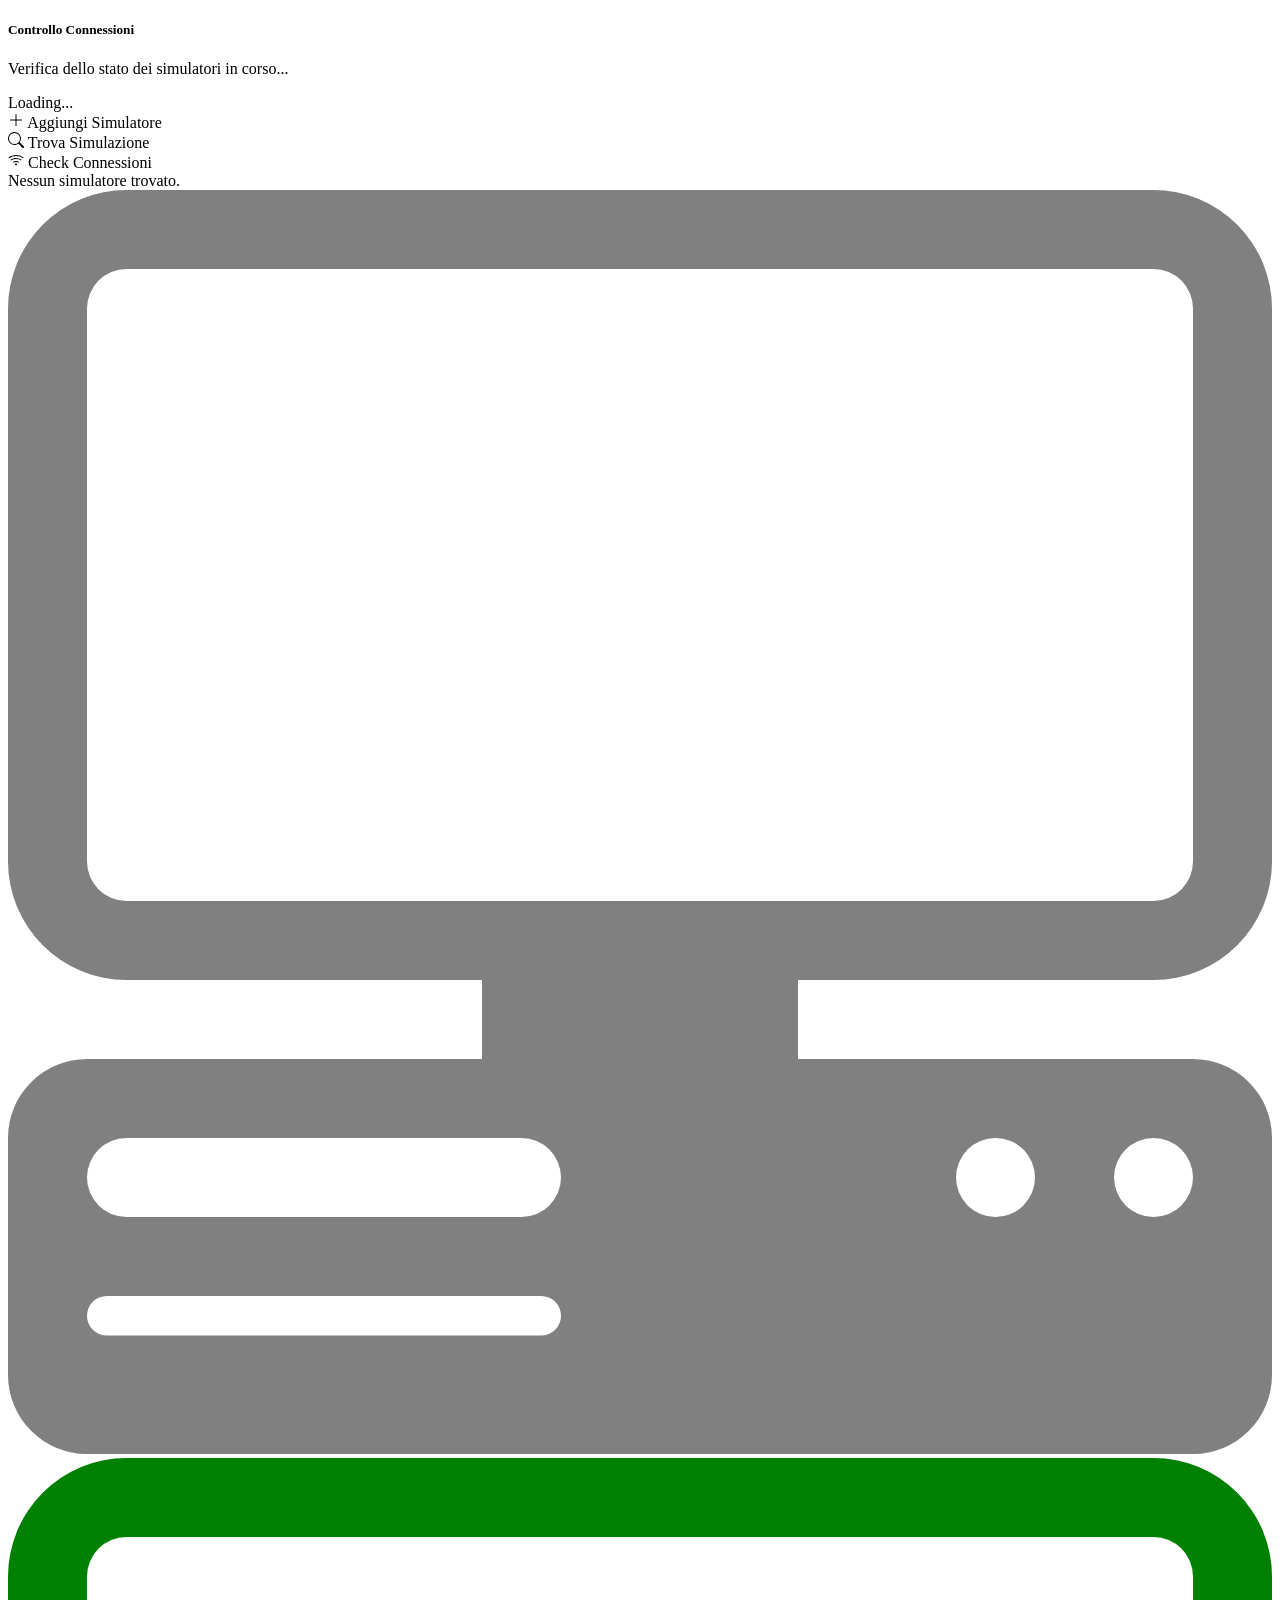
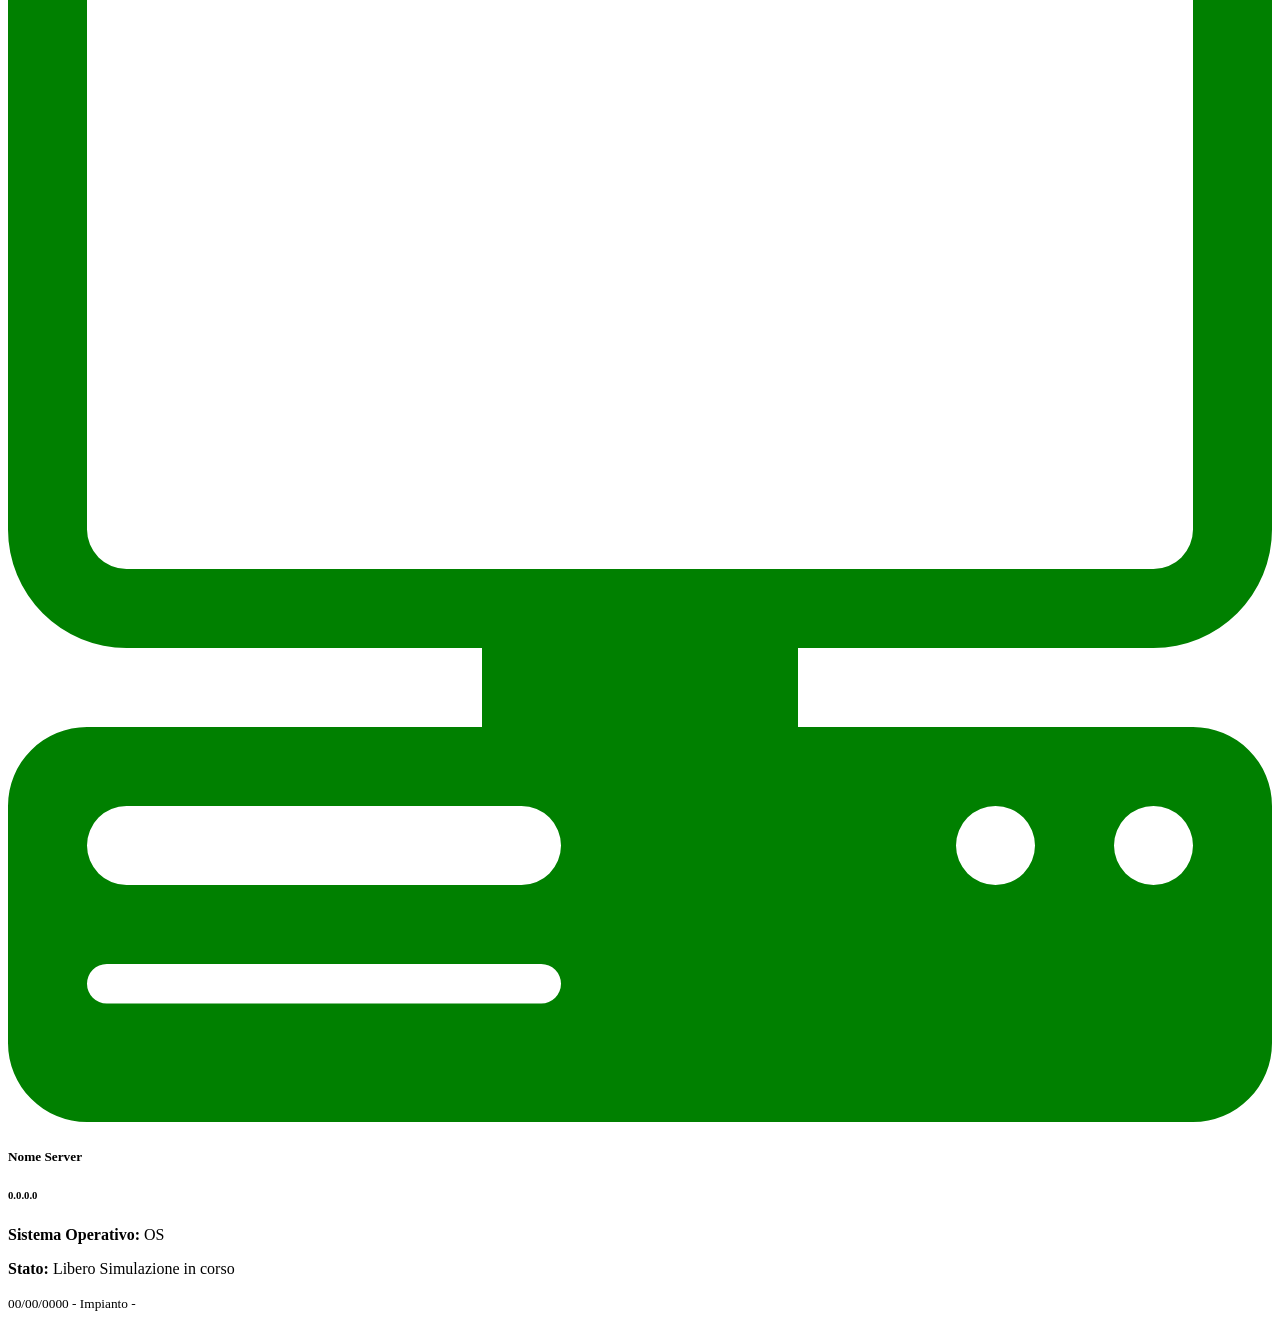
<file: src/main/resources/templates/index.html>
<!DOCTYPE html>
<html lang="en" xmlns:th="http://www.thymeleaf.org">

<head>
    <!-- Required meta tags -->
    <meta charset="utf-8">
    <meta name="viewport" content="width=device-width, initial-scale=1">


    <!-- Bootstrap CSS -->
    <link th:rel="stylesheet" th:href="@{/webjars/bootstrap/5.1.3/css/bootstrap.min.css}" />

    <!-- Custom CSS -->

    <!-- CSS Navbar  -->
    <link th:rel="stylesheet" th:href="@{/css/navbar.css}" />

    <!-- CSS buttonsRow  -->
    <link th:rel="stylesheet" th:href="@{/css/buttonsRow.css}" />

    <!-- CSS Index  -->
    <link th:rel="stylesheet" th:href="@{/css/indexStyle.css}" />

    <title>Simulatori</title>
</head>

<body>

    <!-- overlay finestra di caricamento per controllo conessioni -->
    <div id="overlayCheckConnessioni" class="justify-content-center align-items-center">

        <div class="card text-center">
            <div class="card-body">
                <h5 class="card-title">Controllo Connessioni</h5>
                <p class="card-text">Verifica dello stato dei simulatori in corso...</p>
                <div class="spinner-grow" role="status">
                    <span class="visually-hidden">Loading...</span>
                </div>
            </div>

        </div>

    </div>

    <header>
        <nav th:replace="~{fragments/navbar :: navbar('Home')}"></nav>
    </header>

    <main>

        <div class="container">

            <!-- Riga dedicata a pulsanti:
                - AGGIUNGI  simulatore
                - CERCA simulazione   
                - AGGIORNA connessioni simulatori        
            -->
            <div class="row mt-3 pb-2 buttonsRow">

                <!-- pulsante aggiungi simulatore -->
                <div class="col-auto">

                    <a class="btn singleButttonStyle" th:href="@{/AggiungiSimulatore}">

                        <svg xmlns="http://www.w3.org/2000/svg" width="16" height="16" fill="currentColor"
                            class="bi bi-plus-lg" viewBox="0 0 16 16">
                            <path fill-rule="evenodd"
                                d="M8 2a.5.5 0 0 1 .5.5v5h5a.5.5 0 0 1 0 1h-5v5a.5.5 0 0 1-1 0v-5h-5a.5.5 0 0 1 0-1h5v-5A.5.5 0 0 1 8 2" />
                        </svg>

                        <span>Aggiungi Simulatore</span>

                    </a>

                </div>

                <!-- pulsante ricerca simulazione -->
                <div class="col-auto">

                    <a class="btn singleButttonStyle" th:href="@{/TrovaSimulazione}">

                        <svg xmlns="http://www.w3.org/2000/svg" width="16" height="16" fill="currentColor"
                            class="bi bi-search" viewBox="0 0 16 16">
                            <path
                                d="M11.742 10.344a6.5 6.5 0 1 0-1.397 1.398h-.001q.044.06.098.115l3.85 3.85a1 1 0 0 0 1.415-1.414l-3.85-3.85a1 1 0 0 0-.115-.1zM12 6.5a5.5 5.5 0 1 1-11 0 5.5 5.5 0 0 1 11 0" />
                        </svg>

                        <span>Trova Simulazione</span>

                    </a>

                </div>

                <!-- pulsante aggiorna connessioni simulatori -->
                <div class="col-auto">

                    <a id="btnCheckConnessioni" class="btn singleButttonStyle" th:href="@{/CheckConnessioni}">

                        <svg xmlns="http://www.w3.org/2000/svg" width="16" height="16" fill="currentColor"
                            class="bi bi-wifi" viewBox="0 0 16 16">
                            <path
                                d="M15.384 6.115a.485.485 0 0 0-.047-.736A12.44 12.44 0 0 0 8 3C5.259 3 2.723 3.882.663 5.379a.485.485 0 0 0-.048.736.52.52 0 0 0 .668.05A11.45 11.45 0 0 1 8 4c2.507 0 4.827.802 6.716 2.164.205.148.49.13.668-.049" />
                            <path
                                d="M13.229 8.271a.482.482 0 0 0-.063-.745A9.46 9.46 0 0 0 8 6c-1.905 0-3.68.56-5.166 1.526a.48.48 0 0 0-.063.745.525.525 0 0 0 .652.065A8.46 8.46 0 0 1 8 7a8.46 8.46 0 0 1 4.576 1.336c.206.132.48.108.653-.065m-2.183 2.183c.226-.226.185-.605-.1-.75A6.5 6.5 0 0 0 8 9c-1.06 0-2.062.254-2.946.704-.285.145-.326.524-.1.75l.015.015c.16.16.407.19.611.09A5.5 5.5 0 0 1 8 10c.868 0 1.69.201 2.42.56.203.1.45.07.61-.091zM9.06 12.44c.196-.196.198-.52-.04-.66A2 2 0 0 0 8 11.5a2 2 0 0 0-1.02.28c-.238.14-.236.464-.04.66l.706.706a.5.5 0 0 0 .707 0l.707-.707z" />
                        </svg>

                        <span>Check Connessioni</span>

                    </a>

                </div>

            </div>

            <!-- Visualizzatore di tutti i simulatori nel database -->
            <div class="row mt-2">
                <!-- Alert mancanza simulatori -->

                <div th:if="${simulatori == null or #lists.isEmpty(simulatori)}" class="alert alert-warning">
                    Nessun simulatore trovato.
                </div>

                <!-- Elenco card di tutti i simulatori -->
                <div class="col-12">

                    <div th:if="${simulatori != null and !#lists.isEmpty(simulatori)}">

                        <div class="row row-cols-1 row-cols-md-2 row-cols-lg-3 g-4">
                            <div class="col" th:each="sim : ${simulatori}">
                                <a class="card h-100 cardStyle" th:href="@{'/simulatore/' + ${sim.id}}">
                                    <div class="card-body row">

                                        <!-- immagine computer indica stato del simulatore -->
                                        <div class="col-4">
                                            <!-- SVG di Server NON Connesso -->
                                            <svg xmlns="http://www.w3.org/2000/svg" fill="grey"
                                                class="bi bi-pc-display-horizontal" th:unless="${sim.serverAcceso}"
                                                viewBox="0 0 16 16">
                                                <path
                                                    d="M1.5 0A1.5 1.5 0 0 0 0 1.5v7A1.5 1.5 0 0 0 1.5 10H6v1H1a1 1 0 0 0-1 1v3a1 1 0 0 0 1 1h14a1 1 0 0 0 1-1v-3a1 1 0 0 0-1-1h-5v-1h4.5A1.5 1.5 0 0 0 16 8.5v-7A1.5 1.5 0 0 0 14.5 0zm0 1h13a.5.5 0 0 1 .5.5v7a.5.5 0 0 1-.5.5h-13a.5.5 0 0 1-.5-.5v-7a.5.5 0 0 1 .5-.5M12 12.5a.5.5 0 1 1 1 0 .5.5 0 0 1-1 0m2 0a.5.5 0 1 1 1 0 .5.5 0 0 1-1 0M1.5 12h5a.5.5 0 0 1 0 1h-5a.5.5 0 0 1 0-1M1 14.25a.25.25 0 0 1 .25-.25h5.5a.25.25 0 1 1 0 .5h-5.5a.25.25 0 0 1-.25-.25" />
                                            </svg>
                                            <!-- SVG di Server Connesso -->
                                            <svg xmlns="http://www.w3.org/2000/svg" fill="green"
                                                class="bi bi-pc-display-horizontal" th:if="${sim.serverAcceso}"
                                                viewBox="0 0 16 16">
                                                <path
                                                    d="M1.5 0A1.5 1.5 0 0 0 0 1.5v7A1.5 1.5 0 0 0 1.5 10H6v1H1a1 1 0 0 0-1 1v3a1 1 0 0 0 1 1h14a1 1 0 0 0 1-1v-3a1 1 0 0 0-1-1h-5v-1h4.5A1.5 1.5 0 0 0 16 8.5v-7A1.5 1.5 0 0 0 14.5 0zm0 1h13a.5.5 0 0 1 .5.5v7a.5.5 0 0 1-.5.5h-13a.5.5 0 0 1-.5-.5v-7a.5.5 0 0 1 .5-.5M12 12.5a.5.5 0 1 1 1 0 .5.5 0 0 1-1 0m2 0a.5.5 0 1 1 1 0 .5.5 0 0 1-1 0M1.5 12h5a.5.5 0 0 1 0 1h-5a.5.5 0 0 1 0-1M1 14.25a.25.25 0 0 1 .25-.25h5.5a.25.25 0 1 1 0 .5h-5.5a.25.25 0 0 1-.25-.25" />
                                            </svg>

                                        </div>
                                        <!-- descrizione rapida del simulatore -->
                                        <div class="col-8">
                                            <h5 class="card-title" th:text="${sim.nomeServer}">Nome Server</h5>
                                            <h6 class="card-subtitle mb-2 text-muted" th:text="${sim.ipString}">0.0.0.0
                                            </h6>
                                            <p class="card-text">
                                                <strong>Sistema Operativo:</strong>
                                                <span th:text="${sim.sistemaOperativo}">OS</span>
                                            </p>
                                            <!-- stato simulazione -->
                                            <p class="card-text">
                                                <strong>Stato:</strong>
                                                <span class="badge rounded-pill bg-success"
                                                    th:if="${sim.ultimaSimulazione == null}">
                                                    Libero
                                                </span>
                                                <span class="badge rounded-pill bg-warning"
                                                    th:if="${sim.ultimaSimulazione != null}">
                                                    Simulazione in corso
                                                </span>
                                            </p>
                                        </div>
                                    </div>
                                    <!-- Footer con informazioni di stato simulazione -->
                                    <div class="card-footer d-flex justify-content-center align-items-center">
                                        <small>
                                            <!-- mostrs data e impianto in simulazione -->
                                            <span th:if="${sim.ultimaSimulazione != null}">
                                                <span
                                                    th:text="${#temporals.format(sim.ultimaSimulazione.createdAt, 'dd/MM/yyyy')}">00/00/0000</span>
                                                -
                                                <span th:text="${sim.ultimaSimulazione.nomeImpianto}">Impianto</span>
                                            </span>
                                            <!-- mostra nulla se è libero -->
                                            <span th:if="${sim.ultimaSimulazione == null}">
                                                -
                                            </span>
                                        </small>
                                    </div>
                                </a>
                            </div>
                        </div>

                    </div>

                </div>
            </div>

        </div>

    </main>


    <!-- Bootstrap Bundle -->
    <script th:src="@{/webjars/bootstrap/5.1.3/js/bootstrap.bundle.min.js}"></script>

    <!-- JS per mostrare l'overlay durante il controllo delle connessioni -->
    <script th:src="@{/js/overlayCheckConn.js}"></script>
</body>

</html>
</file>
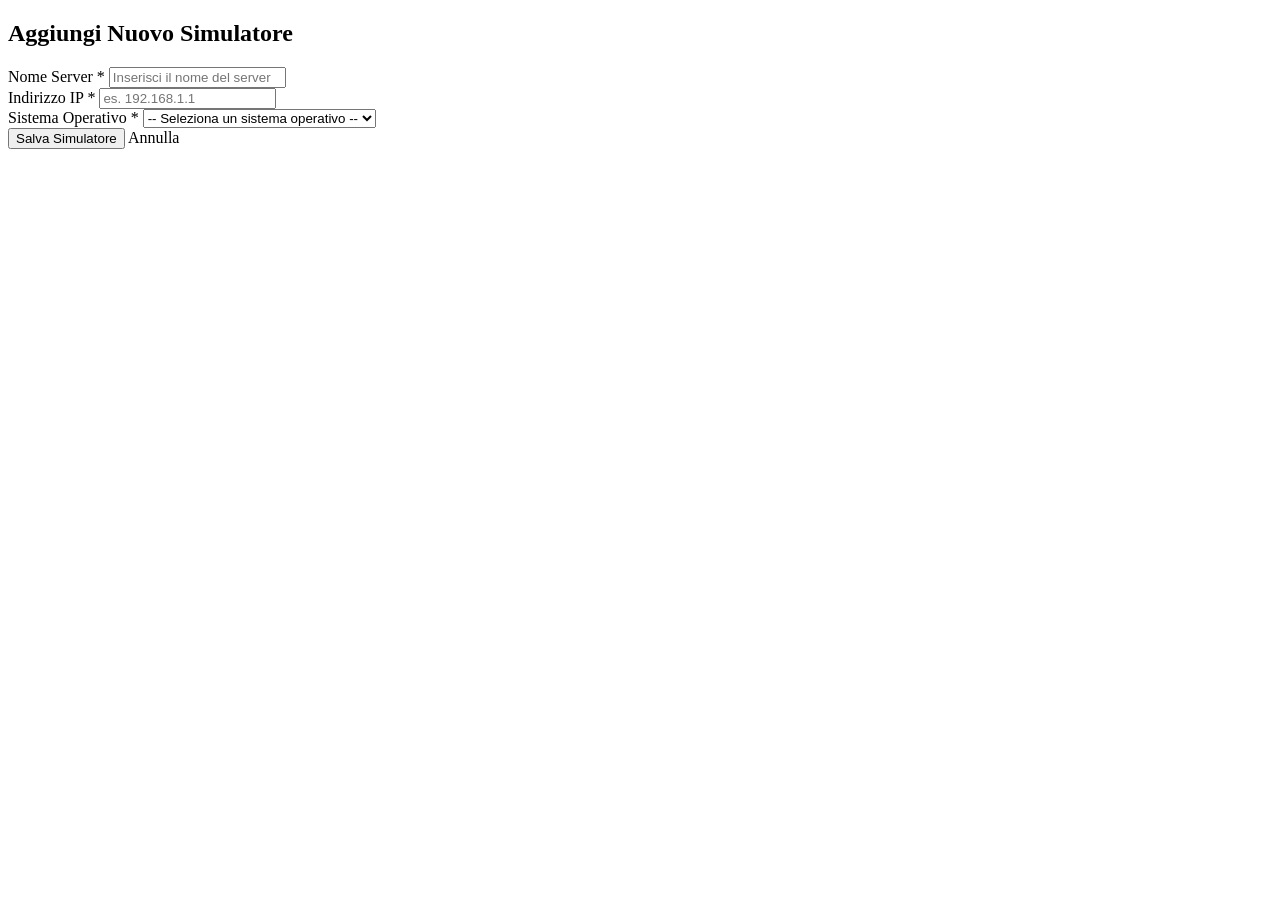
<file: src/main/resources/templates/addSimulator.html>
<!DOCTYPE html>
<html lang="en" xmlns:th="http://www.thymeleaf.org">

<head>
    <!-- Required meta tags -->
    <meta charset="utf-8">
    <meta name="viewport" content="width=device-width, initial-scale=1">


    <!-- Bootstrap CSS -->
    <link th:rel="stylesheet" th:href="@{/webjars/bootstrap/5.1.3/css/bootstrap.min.css}" />

    <!-- Custom CSS -->

    <!-- CSS Navbar  -->
    <link th:rel="stylesheet" th:href="@{/css/navbar.css}" />


    <title>Simulatori</title>
</head>

<body>

    <header>
        <nav th:replace="~{fragments/navbar :: navbar('AddSim')}"></nav>
    </header>

    <main class="container mt-5">
        <div class="row">
            <div class="col-md-8 mx-auto">
                <h2 class="mb-4">Aggiungi Nuovo Simulatore</h2>

                <form th:action="@{/AggiungiSimulatore}" th:method="post" th:object="${simulatore}"
                    class="needs-validation">

                    <div class="mb-3">
                        <label for="nomeServer" class="form-label">Nome Server <span
                                class="text-danger">*</span></label>
                        <input type="text" class="form-control" id="nomeServer" th:field="*{nomeServer}"
                            placeholder="Inserisci il nome del server" required>
                        <div class="invalid-feedback d-block" th:if="${#fields.hasErrors('nomeServer')}"
                            th:errors="*{nomeServer}"></div>
                    </div>

                    <div class="mb-3">
                        <label for="ipString" class="form-label">Indirizzo IP <span class="text-danger">*</span></label>
                        <input type="text" class="form-control" id="ipString" th:field="*{ipString}"
                            placeholder="es. 192.168.1.1" required>
                        <div class="invalid-feedback d-block" th:if="${#fields.hasErrors('ipString')}"
                            th:errors="*{ipString}"></div>
                    </div>

                    <div class="mb-3">
                        <label for="sistemaOperativo" class="form-label">Sistema Operativo <span
                                class="text-danger">*</span></label>
                        <select class="form-select" id="sistemaOperativo" th:field="*{sistemaOperativo}" required>
                            <option value="">-- Seleziona un sistema operativo --</option>
                            <option value="Windows 7">Windows 7</option>
                            <option value="Windows 10">Windows 10</option>
                            <option value="Windows 11">Windows 11</option>
                            <option value="Linux">Linux</option>
                            <option value="MacOS">MacOS</option>
                        </select>
                        <div class="invalid-feedback d-block" th:if="${#fields.hasErrors('sistemaOperativo')}"
                            th:errors="*{sistemaOperativo}"></div>
                    </div>

                    <div class="d-flex gap-2">
                        <button type="submit" class="btn btn-primary">Salva Simulatore</button>
                        <a th:href="@{/}" class=" btn btn-secondary">Annulla</a>
                    </div>

                </form>
            </div>
        </div>
    </main>


    <!-- Bootstrap Bundle -->
    <script th:src="@{/webjars/bootstrap/5.1.3/js/bootstrap.bundle.min.js}"></script>
</body>

</html>
</file>
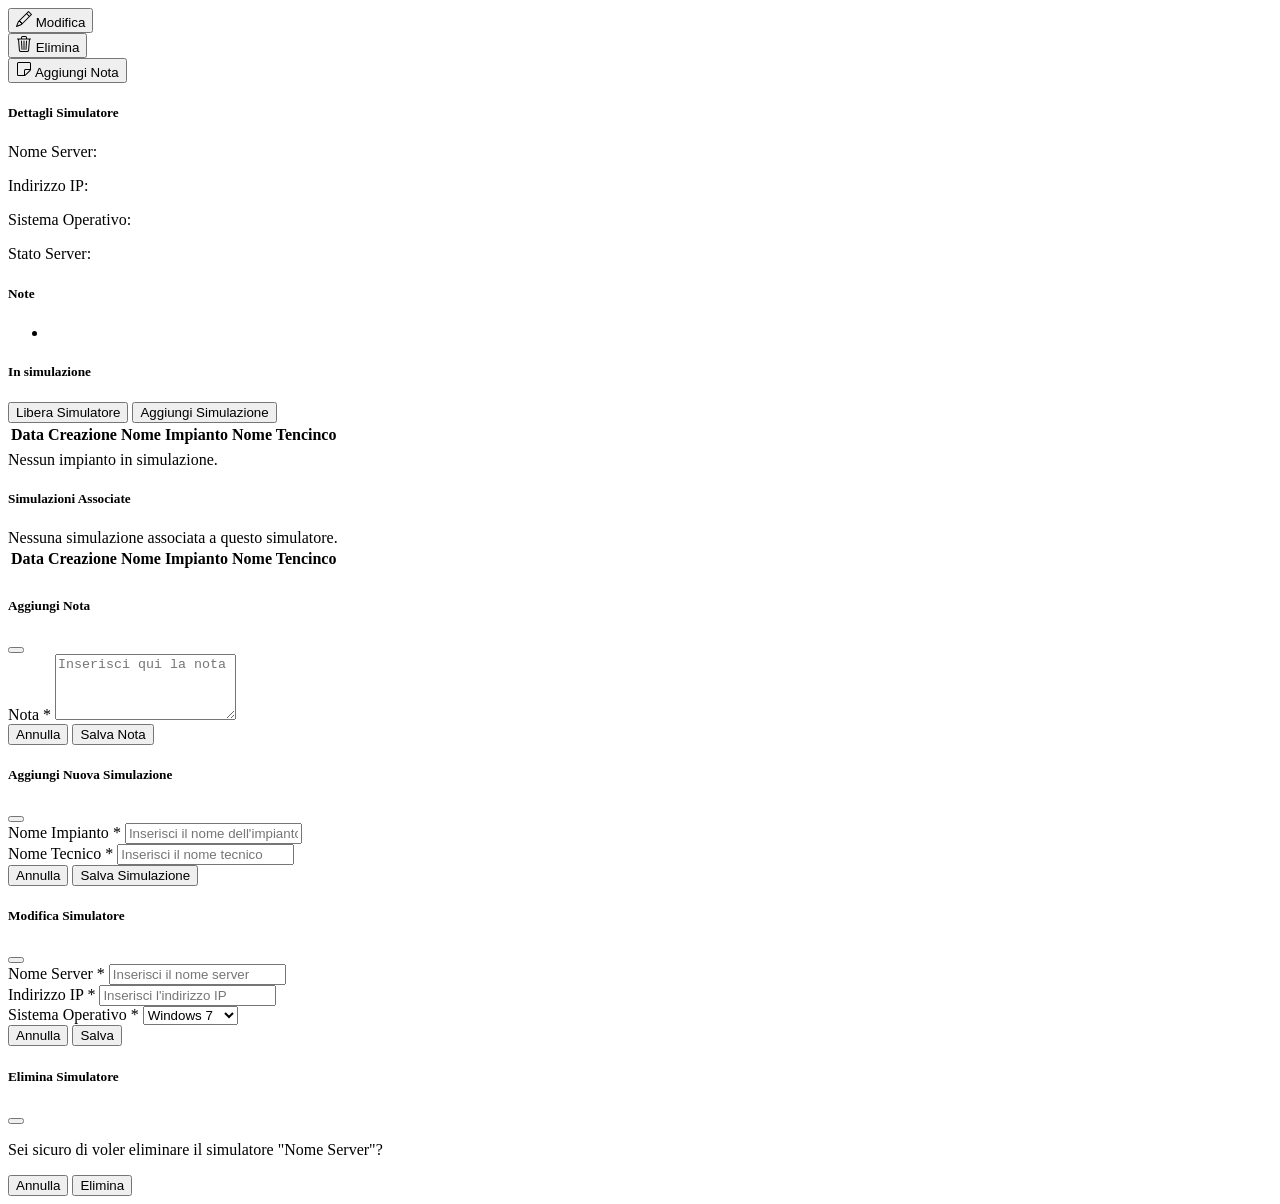
<file: src/main/resources/templates/dettaglioSimulatore.html>
<!DOCTYPE html>
<html lang="en" xmlns:th="http://www.thymeleaf.org">

<head>
    <!-- Required meta tags -->
    <meta charset="utf-8">
    <meta name="viewport" content="width=device-width, initial-scale=1">

    <!-- Bootstrap CSS -->
    <link th:rel="stylesheet" th:href="@{/webjars/bootstrap/5.1.3/css/bootstrap.min.css}" />

    <!-- CSS Navbar  -->
    <link th:rel="stylesheet" th:href="@{/css/navbar.css}" />

    <!-- CSS pagina dettagli simulatore  -->
    <link th:rel="stylesheet" th:href="@{/css/dettaglio-simulatore.css}" />

    <!-- CSS buttonsRow  -->
    <link th:rel="stylesheet" th:href="@{/css/buttonsRow.css}" />

    <title>Dettaglio Simulatore</title>
</head>

<body>

    <header>
        <nav th:replace="~{fragments/navbar :: navbar('DettSim')}"></nav>
    </header>

    <main class="container mt-3 pb-2">

        <!-- Riga dedicata a pulsanti:
                - MODIFICA  simulatore
                - ELIMINA simulatore   
                - AGGIUNGI nota       
            -->

        <div class="row mt-3 pb-2 buttonsRow">

            <!-- pulsante dedicato alla modifica del simulatore -->
            <div class="col-auto">
                <button type="button" class="btn singleButttonStyle" data-bs-toggle="modal"
                    data-bs-target="#modificaSimulatoreModal">

                    <svg xmlns="http://www.w3.org/2000/svg" width="16" height="16" fill="currentColor"
                        class="bi bi-pencil" viewBox="0 0 16 16">
                        <path
                            d="M12.146.146a.5.5 0 0 1 .708 0l3 3a.5.5 0 0 1 0 .708l-10 10a.5.5 0 0 1-.168.11l-5 2a.5.5 0 0 1-.65-.65l2-5a.5.5 0 0 1 .11-.168zM11.207 2.5 13.5 4.793 14.793 3.5 12.5 1.207zm1.586 3L10.5 3.207 4 9.707V10h.5a.5.5 0 0 1 .5.5v.5h.5a.5.5 0 0 1 .5.5v.5h.293zm-9.761 5.175-.106.106-1.528 3.821 3.821-1.528.106-.106A.5.5 0 0 1 5 12.5V12h-.5a.5.5 0 0 1-.5-.5V11h-.5a.5.5 0 0 1-.468-.325" />
                    </svg>

                    Modifica
                </button>
            </div>

            <!-- pulsante dedicato all'eliminazione del simulatore -->
            <div class="col-auto">
                <button type="button" class="btn singleButttonStyle" data-bs-toggle="modal"
                    data-bs-target="#eliminaSimulatoreModal">

                    <svg xmlns="http://www.w3.org/2000/svg" width="16" height="16" fill="currentColor"
                        class="bi bi-trash3" viewBox="0 0 16 16">
                        <path
                            d="M6.5 1h3a.5.5 0 0 1 .5.5v1H6v-1a.5.5 0 0 1 .5-.5M11 2.5v-1A1.5 1.5 0 0 0 9.5 0h-3A1.5 1.5 0 0 0 5 1.5v1H1.5a.5.5 0 0 0 0 1h.538l.853 10.66A2 2 0 0 0 4.885 16h6.23a2 2 0 0 0 1.994-1.84l.853-10.66h.538a.5.5 0 0 0 0-1zm1.958 1-.846 10.58a1 1 0 0 1-.997.92h-6.23a1 1 0 0 1-.997-.92L3.042 3.5zm-7.487 1a.5.5 0 0 1 .528.47l.5 8.5a.5.5 0 0 1-.998.06L5 5.03a.5.5 0 0 1 .47-.53Zm5.058 0a.5.5 0 0 1 .47.53l-.5 8.5a.5.5 0 1 1-.998-.06l.5-8.5a.5.5 0 0 1 .528-.47M8 4.5a.5.5 0 0 1 .5.5v8.5a.5.5 0 0 1-1 0V5a.5.5 0 0 1 .5-.5" />
                    </svg>

                    Elimina
                </button>
            </div>

            <!-- pulsante dedicato all'inserimento di una nota nel simulatore -->
            <div class="col-auto">
                <button type="button" class="btn singleButttonStyle" data-bs-toggle="modal"
                    data-bs-target="#aggiungiNotaModal">

                    <svg xmlns="http://www.w3.org/2000/svg" width="16" height="16" fill="currentColor"
                        class="bi bi-sticky" viewBox="0 0 16 16">
                        <path
                            d="M2.5 1A1.5 1.5 0 0 0 1 2.5v11A1.5 1.5 0 0 0 2.5 15h6.086a1.5 1.5 0 0 0 1.06-.44l4.915-4.914A1.5 1.5 0 0 0 15 8.586V2.5A1.5 1.5 0 0 0 13.5 1zM2 2.5a.5.5 0 0 1 .5-.5h11a.5.5 0 0 1 .5.5V8H9.5A1.5 1.5 0 0 0 8 9.5V14H2.5a.5.5 0 0 1-.5-.5zm7 11.293V9.5a.5.5 0 0 1 .5-.5h4.293z" />
                    </svg>

                    Aggiungi Nota
                </button>
            </div>

        </div>

        <div class="row mt-2">
            <!-- LEFT COLUMN: Dettagli Simulatore -->
            <div class="col-md-4">
                <div id="infoSimCard" class="card shadow mb-3">
                    <div class="card-header fw-bold">
                        <h5 class="card-title mb-0">Dettagli Simulatore</h5>
                    </div>
                    <div class="card-body">

                        <div class="d-flex align-items-center mb-1 gap-1">
                            <p class="fw-bold">Nome Server:</p>
                            <p class="" th:text="${simulatore.nomeServer}"></p>
                        </div>

                        <div class="d-flex align-items-center mb-1 gap-1">
                            <p class="fw-bold">Indirizzo IP:</p>
                            <p class="" th:text="${simulatore.ipString}"></p>
                        </div>

                        <div class="d-flex align-items-center mb-1 gap-1">
                            <p class="fw-bold">Sistema Operativo:</p>
                            <p class="" th:text="${simulatore.sistemaOperativo}"></p>
                        </div>

                        <div class="d-flex align-items-center mb-1 gap-1">
                            <p class="form-label fw-bold">Stato Server:</p>
                            <span class="badge rounded-pill"
                                th:classappend="${simulatore.serverAcceso} ? 'bg-success' : 'bg-danger'"
                                th:text="${simulatore.serverAcceso} ? 'Raggiungibile' : 'Non raggiungibile'"></span>
                        </div>
                    </div>
                </div>

                <!-- Card dedicata alla lista delle note del simulatore -->
                <div id="noteSimCard" class="card shadow" th:if="${simulatore.noteSimulatore != null}">
                    <div class="card-header fw-bold">
                        <h5 class="card-title mb-0">Note</h5>
                    </div>
                    <div class="card-body">

                        <ul class="list-group">
                            <li class="list-group-item" th:each="nota : ${simulatore.noteSimulatore}" th:text="${nota}">
                            </li>
                        </ul>

                    </div>
                </div>

            </div>

            <!-- RIGHT COLUMN: Tabella Simulazioni -->
            <div class="col-md-8">
                <!-- Ultima simulazione simulata -->
                <div id="lastSimulationSimCard" class="card shadow mb-3">
                    <div class="card-header fw-bold d-flex justify-content-between align-items-center">
                        <h5 class="card-title mb-0">In simulazione</h5>
                        <!-- se presente una simulazione, mostra pulsate libera simulatore -->
                        <form th:unless="${simulatore.isFree}"
                            th:action="@{/simulatore/{id}/libera(id=${simulatore.id})}" th:method="post"
                            style="display: inline;">
                            <button type="submit" class="btn btn-danger btn-sm">
                                Libera Simulatore
                            </button>
                        </form>
                        <!-- se il simulatore è libero, mostra pulsante per aggiungere simulazione -->
                        <button class="btn btn-light btn-sm" th:if="${simulatore.isFree}" data-bs-toggle="modal"
                            data-bs-target="#aggiungiSimulazioneModal">
                            Aggiungi Simulazione
                        </button>
                    </div>
                    <div class="card-body">
                        <div th:if="${simulatore.ultimaSimulazione}">
                            <table class="table table-striped">
                                <thead class="table-light">
                                    <tr>
                                        <th>Data Creazione</th>
                                        <th>Nome Impianto</th>
                                        <th>Nome Tencinco</th>
                                    </tr>
                                </thead>
                                <tbody>
                                    <tr>
                                        <td
                                            th:text="${#temporals.format(simulatore.ultimaSimulazione.createdAt, 'dd/MM/yyyy')}">
                                        </td>
                                        <td th:text="${simulatore.ultimaSimulazione.nomeImpianto}"></td>
                                        <td th:text="${simulatore.ultimaSimulazione.nomeTencinco}"></td>
                                    </tr>
                                </tbody>
                            </table>
                        </div>
                        <div th:unless="${simulatore.ultimaSimulazione}">
                            Nessun impianto in simulazione.
                        </div>
                    </div>
                </div>
                <!-- Lista di tutte le simulazione associate -->
                <div id="listSimCard" class="card shadow">
                    <div class="card-header fw-bold d-flex justify-content-between align-items-center">
                        <h5 class="card-title mb-0">Simulazioni Associate</h5>
                    </div>
                    <div class="card-body">
                        <div th:if="${#lists.isEmpty(simulatore.simulazioniAssociate)}" class="alert alert-info">
                            <i class="bi bi-info-circle"></i> Nessuna simulazione associata a questo simulatore.
                        </div>

                        <div th:if="${!#lists.isEmpty(simulatore.simulazioniAssociate)}" class="table-responsive">
                            <table class="table table-striped table-hover">
                                <thead class="table-light">
                                    <tr>
                                        <th>Data Creazione</th>
                                        <th>Nome Impianto</th>
                                        <th>Nome Tencinco</th>
                                    </tr>
                                </thead>
                                <tbody>
                                    <tr th:each="simulazione : ${simulatore.simulazioniAssociate}">
                                        <td th:text="${#temporals.format(simulazione.createdAt, 'dd/MM/yyyy')}">
                                        </td>
                                        <td th:text="${simulazione.nomeImpianto}"></td>
                                        <td th:text="${simulazione.nomeTencinco}"></td>
                                    </tr>
                                </tbody>
                            </table>
                        </div>
                    </div>
                </div>
            </div>
        </div>
    </main>


    <!-- ============================================================= -->
    <!--                              MODALS                           -->
    <!-- ============================================================= -->


    <!-- Modal Aggiungi Nota -->
    <div class="modal fade" id="aggiungiNotaModal" tabindex="-1" aria-labelledby="aggiungiNotaLabel" aria-hidden="true">
        <div class="modal-dialog">
            <div class="modal-content">
                <div class="modal-header bg-warning text-dark">
                    <h5 class="modal-title" id="aggiungiNotaLabel">Aggiungi Nota</h5>
                    <button type="button" class="btn-close" data-bs-dismiss="modal" aria-label="Close"></button>
                </div>

                <form th:action="@{/simulatore/{id}/aggiungiNota(id=${simulatore.id})}" th:method="post"
                    id="formAggiungiNota">
                    <div class="modal-body">
                        <div class="mb-3">
                            <label for="nota" class="form-label">Nota <span class="text-danger">*</span></label>
                            <textarea id="nota" name="nota" class="form-control" rows="4"
                                placeholder="Inserisci qui la nota" required></textarea>
                        </div>
                    </div>
                    <div class="modal-footer">
                        <button type="button" class="btn btn-secondary" data-bs-dismiss="modal">Annulla</button>
                        <button type="submit" class="btn btn-warning">Salva Nota</button>
                    </div>
                </form>
            </div>
        </div>
    </div>

    <!-- Modal Aggiungi Simulazione -->
    <div class="modal fade" id="aggiungiSimulazioneModal" tabindex="-1" aria-labelledby="aggiungiSimulazioneLabel"
        aria-hidden="true">
        <div class="modal-dialog">
            <div class="modal-content">
                <div class="modal-header bg-success text-white">
                    <h5 class="modal-title" id="aggiungiSimulazioneLabel">Aggiungi Nuova Simulazione</h5>
                    <button type="button" class="btn-close btn-close-white" data-bs-dismiss="modal"
                        aria-label="Close"></button>
                </div>

                <form th:action="@{{ide}/aggiungiSimulazione(ide=${simulatore.id})}" th:method="post"
                    th:object="${simulazione}" id="formSimulazione">

                    <div class="modal-body">

                        <div class="mb-3">
                            <label for="nomeImpianto" class="form-label">Nome Impianto <span
                                    class="text-danger">*</span></label>
                            <input type="text" class="form-control" id="nomeImpianto" th:field="*{nomeImpianto}"
                                placeholder="Inserisci il nome dell'impianto" required>
                            <div class="invalid-feedback d-block" th:if="${#fields.hasErrors('nomeImpianto')}"
                                th:errors="*{nomeImpianto}"></div>
                        </div>

                        <div class="mb-3">
                            <label for="nomeTencinco" class="form-label">Nome Tecnico <span
                                    class="text-danger">*</span></label>
                            <input type="text" class="form-control" id="nomeTencinco" th:field="*{nomeTencinco}"
                                placeholder="Inserisci il nome tecnico" required>
                            <div class="invalid-feedback d-block" th:if="${#fields.hasErrors('nomeTencinco')}"
                                th:errors="*{nomeTencinco}"></div>
                        </div>

                    </div>

                    <div class="modal-footer">
                        <button type="button" class="btn btn-secondary" data-bs-dismiss="modal">Annulla</button>
                        <button type="submit" class="btn btn-success">Salva Simulazione</button>
                    </div>

                </form>

            </div>
        </div>
    </div>

    <!-- Modal Modifica Simulatore -->
    <div class="modal fade" id="modificaSimulatoreModal" tabindex="-1" aria-labelledby="modificaSimulatoreLabel"
        aria-hidden="true">
        <div class="modal-dialog">
            <div class="modal-content">
                <div class="modal-header bg-primary text-white">
                    <h5 class="modal-title" id="modificaSimulatoreLabel">Modifica Simulatore</h5>
                    <button type="button" class="btn-close btn-close-white" data-bs-dismiss="modal"
                        aria-label="Close"></button>
                </div>

                <form th:action="@{/simulatore/{id}/modifica(id=${simulatore.id})}" th:method="post"
                    th:object="${simulatore}" id="formModificaSimulatore">

                    <div class="modal-body">

                        <input type="hidden" th:field="*{id}" />

                        <div class="mb-3">
                            <label for="nomeServer" class="form-label">Nome Server <span
                                    class="text-danger">*</span></label>
                            <input type="text" class="form-control" id="nomeServer" th:field="*{nomeServer}"
                                placeholder="Inserisci il nome server" required>
                            <div class="invalid-feedback d-block" th:if="${#fields.hasErrors('nomeServer')}"
                                th:errors="*{nomeServer}"></div>
                        </div>

                        <div class="mb-3">
                            <label for="ipString" class="form-label">Indirizzo IP <span
                                    class="text-danger">*</span></label>
                            <input type="text" class="form-control" id="ipString" th:field="*{ipString}"
                                placeholder="Inserisci l'indirizzo IP" required>
                            <div class="invalid-feedback d-block" th:if="${#fields.hasErrors('ipString')}"
                                th:errors="*{ipString}"></div>
                        </div>

                        <div class="mb-3">
                            <label for="sistemaOperativo" class="form-label">Sistema Operativo <span
                                    class="text-danger">*</span></label>
                            <select class="form-select" id="sistemaOperativo" th:field="*{sistemaOperativo}" required>
                                <option value="Windows 7">Windows 7</option>
                                <option value="Windows 10">Windows 10</option>
                                <option value="Windows 11">Windows 11</option>
                                <option value="Linux">Linux</option>
                                <option value="MacOS">MacOS</option>
                            </select>
                            <div class="invalid-feedback d-block" th:if="${#fields.hasErrors('sistemaOperativo')}"
                                th:errors="*{sistemaOperativo}"></div>

                        </div>

                    </div>

                    <div class="modal-footer">
                        <button type="button" class="btn btn-secondary" data-bs-dismiss="modal">Annulla</button>
                        <button type="submit" class="btn btn-primary">Salva</button>
                    </div>

                </form>

            </div>
        </div>
    </div>

    <!-- Modal Elimina Simulatore -->
    <div class="modal fade" id="eliminaSimulatoreModal" tabindex="-1" aria-labelledby="eliminaSimulatoreLabel"
        aria-hidden="true">
        <div class="modal-dialog">
            <div class="modal-content">
                <div class="modal-header bg-danger text-white">
                    <h5 class="modal-title" id="eliminaSimulatoreLabel">Elimina Simulatore</h5>
                    <button type="button" class="btn-close btn-close-white" data-bs-dismiss="modal"
                        aria-label="Close"></button>
                </div>

                <form th:action="@{/simulatore/{id}/elimina(id=${simulatore.id})}" th:method="post"
                    th:object="${simulatore}" id="formEliminaSimulatore">

                    <div class="modal-body">

                        <input type="hidden" th:field="*{id}" />

                        <p>Sei sicuro di voler eliminare il simulatore "<span th:text="${simulatore.nomeServer}">Nome
                                Server</span>"?</p>

                    </div>

                    <div class="modal-footer">
                        <button type="button" class="btn btn-secondary" data-bs-dismiss="modal">Annulla</button>
                        <button type="submit" class="btn btn-danger">Elimina</button>
                    </div>

                </form>

            </div>
        </div>
    </div>

    <!-- Bootstrap Bundle -->
    <script th:src="@{/webjars/bootstrap/5.1.3/js/bootstrap.bundle.min.js}"></script>

    <script th:if="${openEditModal}">
        var editModal = new bootstrap.Modal(document.getElementById('modificaSimulatoreModal'));
        editModal.show();
    </script>
</body>

</html>
</file>
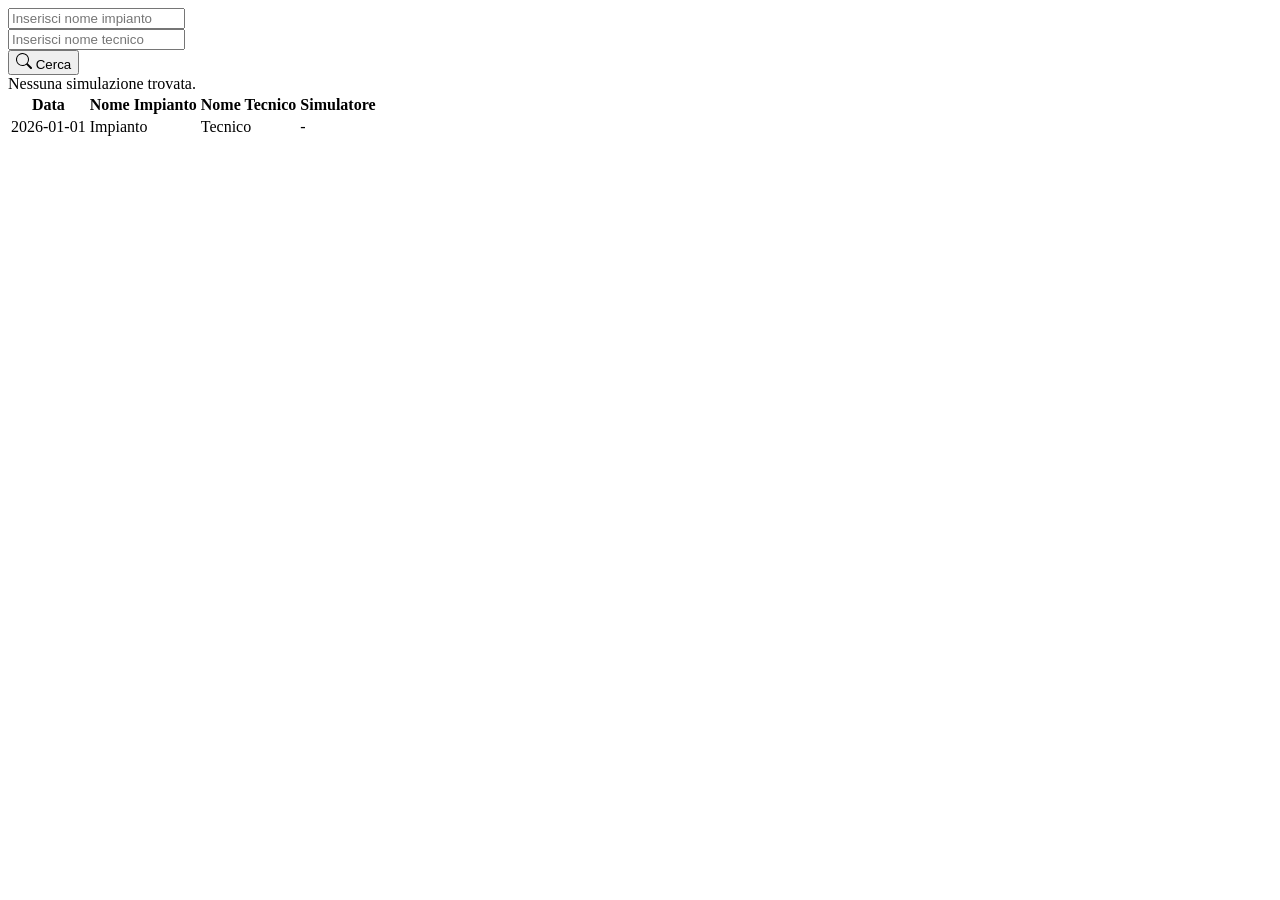
<file: src/main/resources/templates/findSim.html>
<!DOCTYPE html>
<html lang="en" xmlns:th="http://www.thymeleaf.org">

<head>
    <!-- Required meta tags -->
    <meta charset="utf-8">
    <meta name="viewport" content="width=device-width, initial-scale=1">


    <!-- Bootstrap CSS -->
    <link th:rel="stylesheet" th:href="@{/webjars/bootstrap/5.1.3/css/bootstrap.min.css}" />

    <!-- Custom CSS -->

    <!-- CSS Navbar  -->
    <link th:rel="stylesheet" th:href="@{/css/navbar.css}" />

    <!-- CSS buttonsRow  -->
    <link th:rel="stylesheet" th:href="@{/css/buttonsRow.css}" />

    <title>Simulatori</title>
</head>

<body>

    <header>
        <nav th:replace="~{fragments/navbar :: navbar('RicercaSim')}"></nav>
    </header>

    <main>
        <div class="container mt-3">

            <form class="row buttonsRow g-3 pb-2 mb-3" th:action="@{/TrovaSimulazione}" method="get">

                <div class="col-md-5">
                    <input type="text" id="nomeImpianto" name="nomeImpianto" class="form-control"
                        th:value="${nomeImpianto}" placeholder="Inserisci nome impianto" />
                </div>

                <div class="col-md-5">
                    <input type="text" id="nomeTecnico" name="nomeTecnico" class="form-control"
                        th:value="${nomeTecnico}" placeholder="Inserisci nome tecnico" />
                </div>

                <div class="col-md-2 d-flex align-items-end">
                    <button type="submit" class="btn singleButttonStyle">
                        <svg xmlns="http://www.w3.org/2000/svg" width="16" height="16" fill="currentColor"
                            class="bi bi-search" viewBox="0 0 16 16">
                            <path
                                d="M11.742 10.344a6.5 6.5 0 1 0-1.397 1.398h-.001q.044.06.098.115l3.85 3.85a1 1 0 0 0 1.415-1.414l-3.85-3.85a1 1 0 0 0-.115-.1zM12 6.5a5.5 5.5 0 1 1-11 0 5.5 5.5 0 0 1 11 0" />
                        </svg>
                        Cerca
                    </button>
                </div>

            </form>

            <div th:if="${simulazioni == null or #lists.isEmpty(simulazioni)}" class="alert alert-info">
                Nessuna simulazione trovata.
            </div>

            <div th:if="${simulazioni != null and !#lists.isEmpty(simulazioni)}" class="table-responsive">
                <table class="table table-striped table-bordered align-middle">
                    <thead class="table-light">
                        <tr>
                            <th scope="col">Data</th>
                            <th scope="col">Nome Impianto</th>
                            <th scope="col">Nome Tecnico</th>
                            <th scope="col">Simulatore</th>
                        </tr>
                    </thead>
                    <tbody>
                        <tr th:each="sim : ${simulazioni}">
                            <td th:text="${#temporals.format(sim.createdAt, 'dd/MM/yyyy')}">2026-01-01</td>
                            <td th:text="${sim.nomeImpianto}">Impianto</td>
                            <td th:text="${sim.nomeTencinco}">Tecnico</td>
                            <td
                                th:text="${sim.simulatoreAssociatoImpianto != null ? sim.simulatoreAssociatoImpianto.nomeServer : '-'}">
                                -</td>
                        </tr>
                    </tbody>
                </table>
            </div>

        </div>
    </main>


    <!-- Bootstrap Bundle -->
    <script th:src="@{/webjars/bootstrap/5.1.3/js/bootstrap.bundle.min.js}"></script>
</body>

</html>
</file>
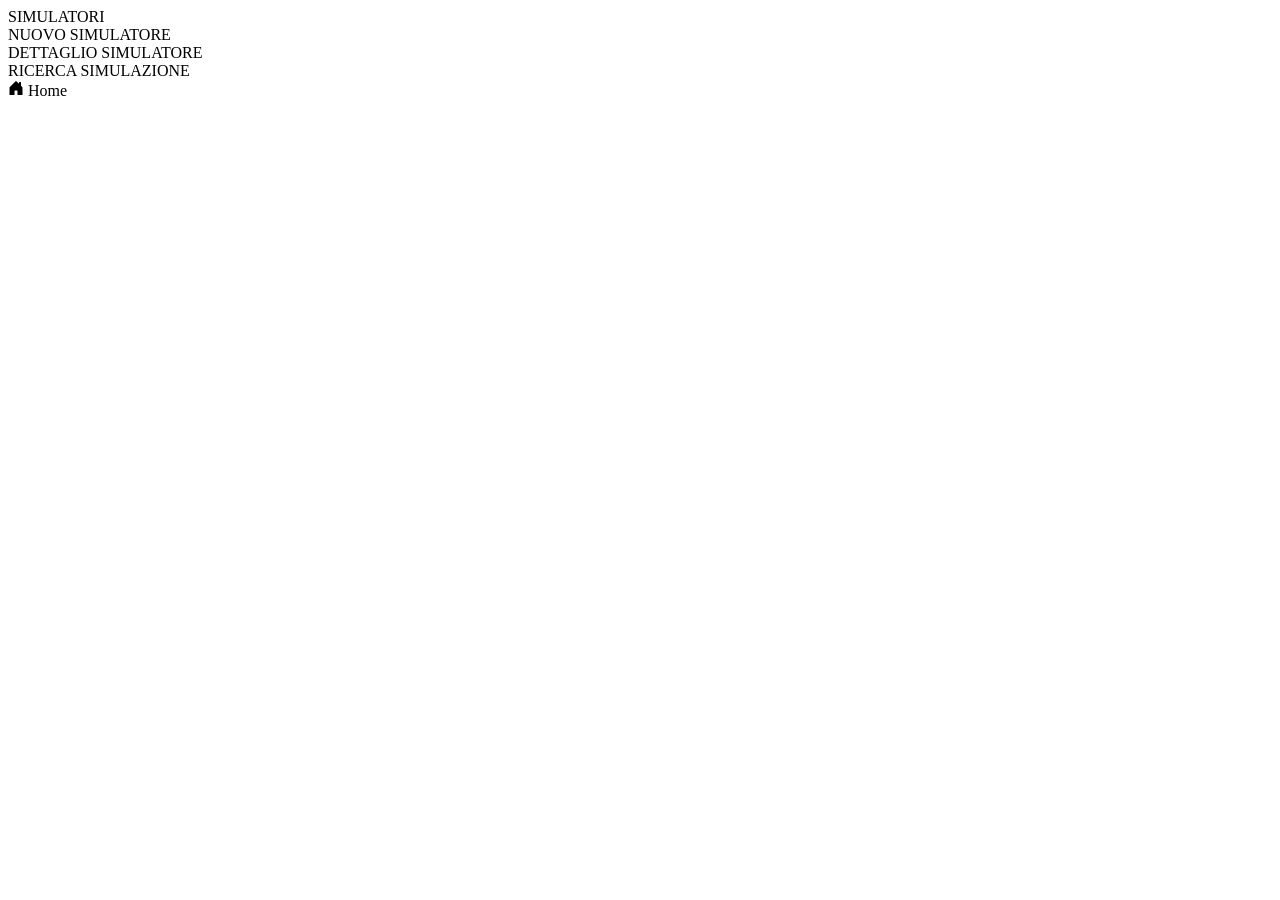
<file: src/main/resources/templates/fragments/navbar.html>
<!DOCTYPE html>
<html lang="en" xmlns:th="http://www.thymeleaf.org">

<head>
    <!-- Required meta tags -->
    <meta charset="utf-8">
    <meta name="viewport" content="width=device-width, initial-scale=1">


    <!-- Bootstrap CSS -->
    <link th:rel="stylesheet" th:href="@{/webjars/bootstrap/5.1.3/css/bootstrap.min.css}" />

</head>

<body>

    <nav th:fragment="navbar(currentPage)" class="navbar text-white">

        <div class="container-fluid">

            <!-- Titolo -->

            <div th:if="${currentPage == 'Home'}" id="title" class="navbar-brand mb-0">SIMULATORI</div>

            <div th:if="${currentPage == 'AddSim'}" id="title" class="navbar-brand mb-0">NUOVO SIMULATORE</div>

            <div th:if="${currentPage == 'DettSim'}" id="title" class="navbar-brand mb-0">DETTAGLIO SIMULATORE</div>

            <div th:if="${currentPage == 'RicercaSim'}" id="title" class="navbar-brand mb-0">RICERCA SIMULAZIONE</div>

            <!-- Blocco pulsanti -->
            <div>

                <!-- Pulsante home -->
                <a class="btn btn-outline-light d-flex align-items-center gap-1" type="button" th:href="@{/}">
                    <svg xmlns="http://www.w3.org/2000/svg" width="16" height="16" fill="currentColor"
                        class="bi bi-house-door-fill" viewBox="0 0 16 16">
                        <path
                            d="M6.5 14.5v-3.505c0-.245.25-.495.5-.495h2c.25 0 .5.25.5.5v3.5a.5.5 0 0 0 .5.5h4a.5.5 0 0 0 .5-.5v-7a.5.5 0 0 0-.146-.354L13 5.793V2.5a.5.5 0 0 0-.5-.5h-1a.5.5 0 0 0-.5.5v1.293L8.354 1.146a.5.5 0 0 0-.708 0l-6 6A.5.5 0 0 0 1.5 7.5v7a.5.5 0 0 0 .5.5h4a.5.5 0 0 0 .5-.5" />
                    </svg>
                    <span>Home</span>
                </a>

                <!-- Pulsante di referesh della pagina -->
                <!-- <button class="btn btn-outline-light" type="button" onclick="location.reload();">
                    <svg xmlns="http://www.w3.org/2000/svg" width="16" height="16" fill="currentColor"
                        class="bi bi-arrow-clockwise" viewBox="0 0 16 16">
                        <path fill-rule="evenodd" d="M8 3a5 5 0 1 0 4.546 2.914.5.5 0 0 1 .908-.417A6 6 0 1 1 8 2z" />
                        <path
                            d="M8 4.466V.534a.25.25 0 0 1 .41-.192l2.36 1.966c.12.1.12.284 0 .384L8.41 4.658A.25.25 0 0 1 8 4.466" />
                    </svg>
                </button> -->
            </div>

        </div>

    </nav>

    <!-- Bootstrap Bundle -->
    <script th:src="@{/webjars/bootstrap/5.1.3/js/bootstrap.bundle.min.js}"></script>
</body>

</html>
</file>
